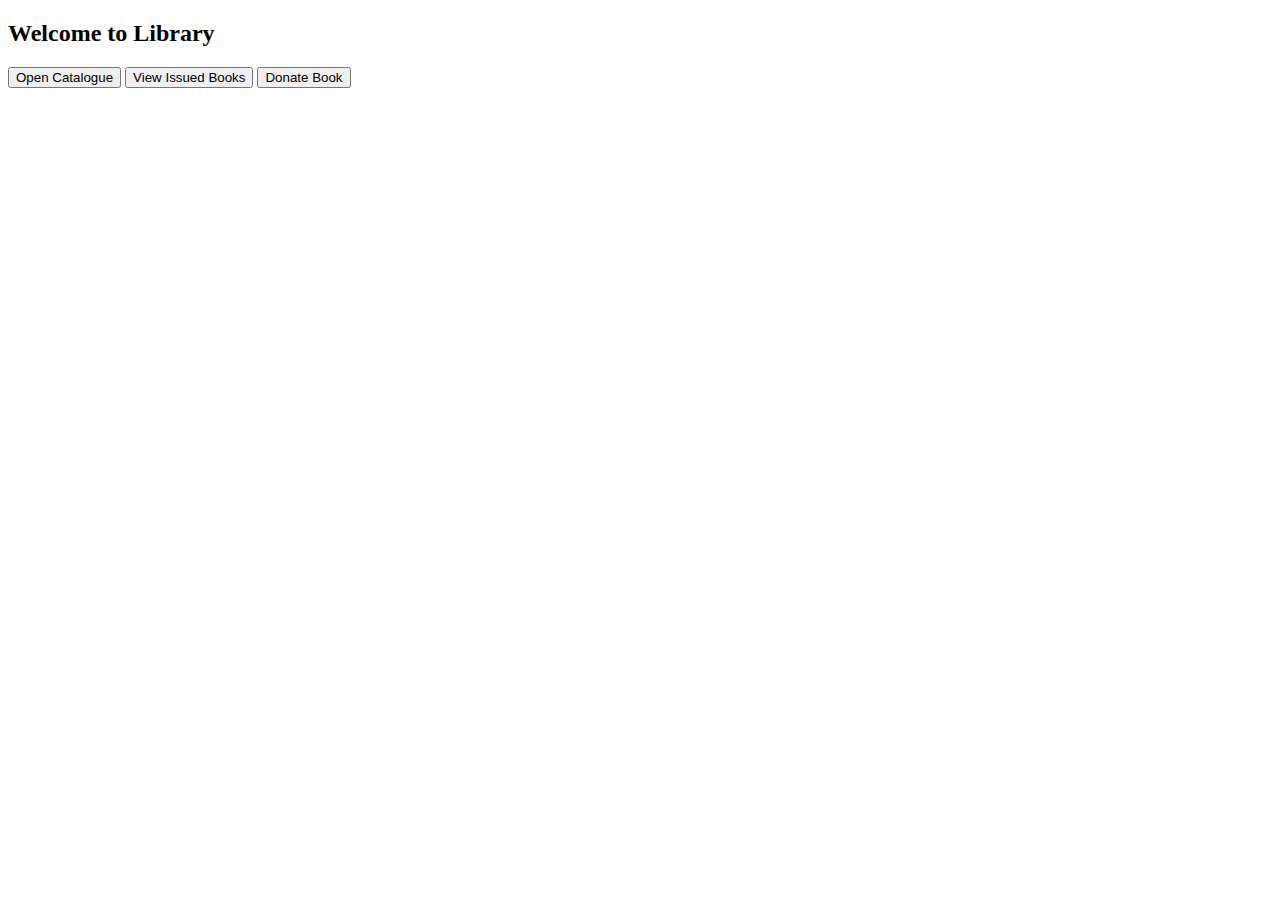
<file: src/main/resources/templates/index.html>
<!DOCTYPE html>
<html lang="en">
<head>
    <meta charset="UTF-8">
    <title>Welcome to Library</title>
    <link rel="stylesheet" th:href="@{styles/index-style.css}"/>
</head>
<body>
<div class="operations-buttons">
    <h2 class="welcome-label">Welcome to Library</h2>
</div>
<div class="first-row-buttons-container">
    <div class="first-row-buttons">
        <button class="first-row-btn" onclick="location.href='/catalogue'" type="button">Open Catalogue</button>
        <button class="first-row-btn" onclick="location.href='/profile/books'" type="button">View Issued Books</button>
        <button class="first-row-btn" onclick="location.href='/donate'" type="button">Donate Book</button>
    </div>
</div>
</body>
</html>
</file>
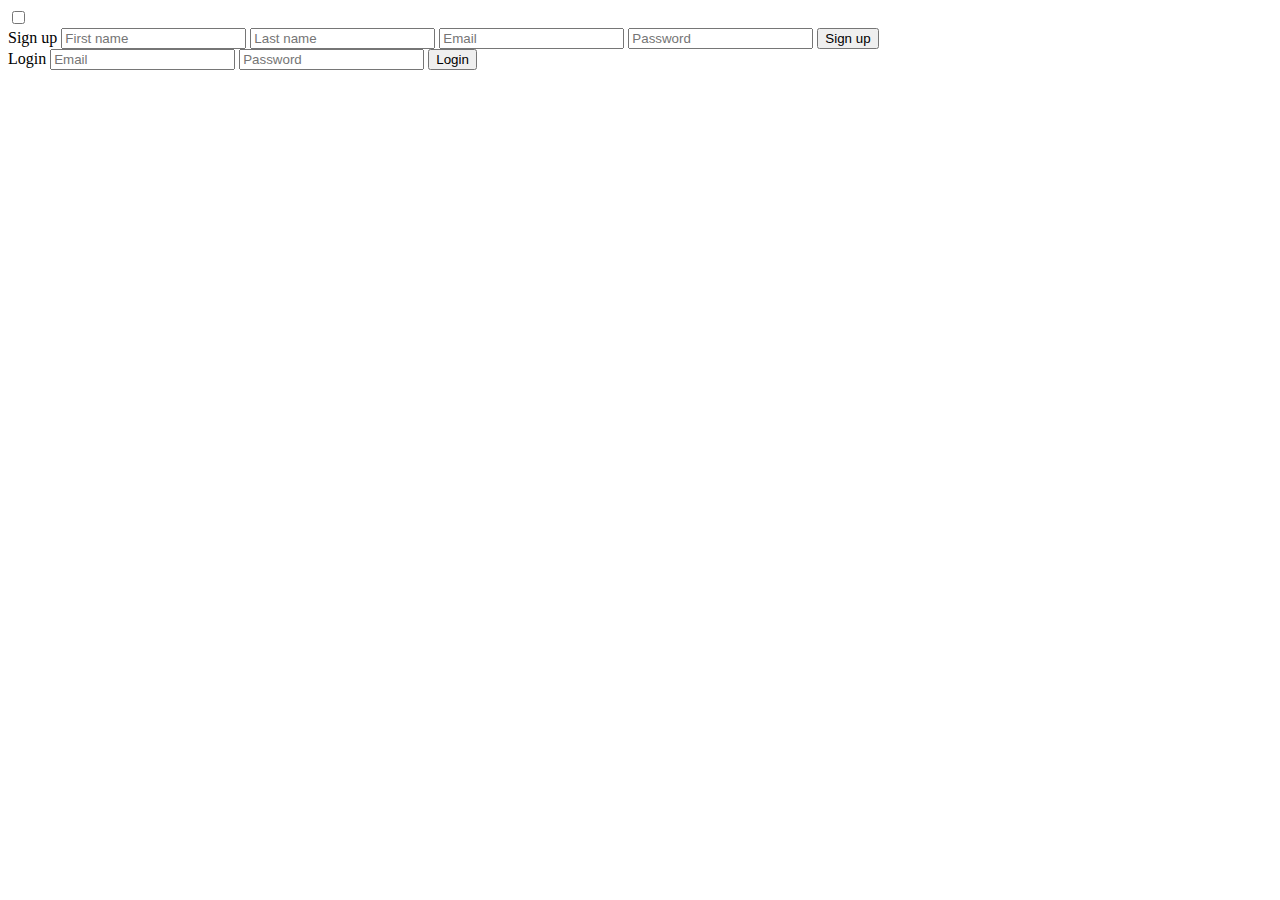
<file: src/main/resources/templates/authentication.html>
<!DOCTYPE html>
<html lang="en">
<head>
    <meta charset="UTF-8">
    <title>Login</title>
    <link rel="stylesheet" type="text/css" th:href="@{styles/authentication-style.css}">
    <link href="https://fonts.googleapis.com/css2?family=Jost:wght@500&display=swap" rel="stylesheet">
</head>
<body>
<div class="main">
    <input type="checkbox" id="chk" aria-hidden="true">
    <div class="signup">
        <form th:action="@{/register}" th:object="${registerRequest}" method="post">
            <label for="chk" aria-hidden="true">Sign up</label>
            <input type="text" name="firstname" placeholder="First name" required=""
                   th:field="${registerRequest.firstname}">
            <input type="text" name="lastname" placeholder="Last name" required=""
                   th:field="${registerRequest.lastname}">
            <input type="email" name="email" placeholder="Email" required=""
                   th:field="${registerRequest.email}">
            <input type="password" name="password" placeholder="Password" required=""
                   th:field="${registerRequest.password}">
            <button type="submit">Sign up</button>
        </form>
    </div>

    <div class="login">
        <form th:action="@{/login}" th:object="${authenticationRequest}" method="post">
            <label class="login-label" for="chk" aria-hidden="true">Login</label>
            <input type="email" name="email" placeholder="Email" required=""
                   th:field="${authenticationRequest.email}">
            <input type="password" name="password" placeholder="Password" required=""
                   th:field="${authenticationRequest.password}">
            <button type="submit">Login</button>
        </form>
    </div>
</div>
</body>
</html>
</file>
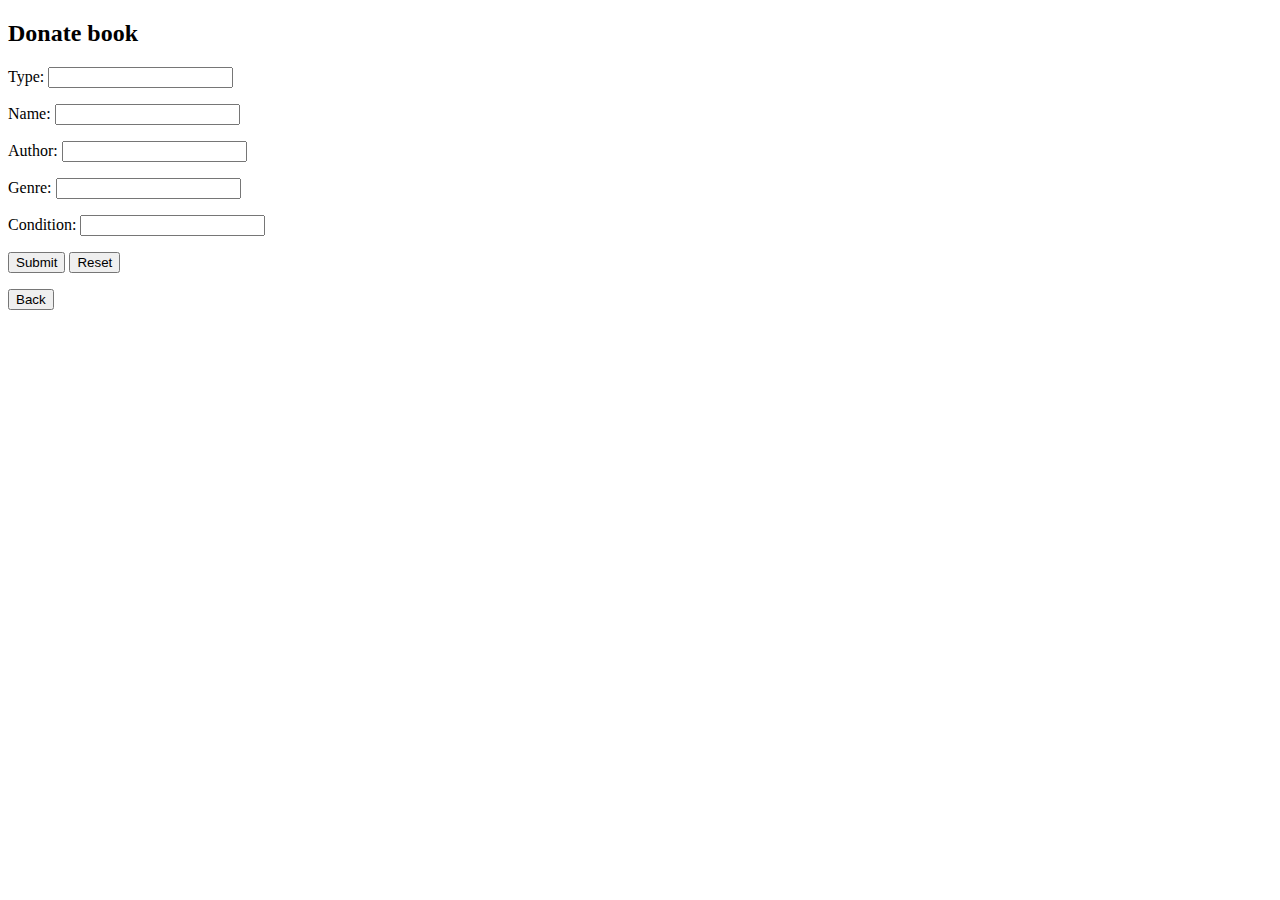
<file: src/main/resources/templates/book-donation-page.html>
<!DOCTYPE html>
<html lang="en">
<head>
    <meta charset="UTF-8">
    <title>Donate book</title>
</head>
<body>
<h2>Donate book</h2>
<form th:action="@{/donate}" th:object="${book}" method="post">
    <p>
        <label>
            Type: <input type="text" th:field="*{type}"/>
        </label>
    </p>
    <p>
        <label>
            Name: <input type="text" th:field="*{name}"/>
        </label></p>
    <p>
        <label>
            Author: <input type="text" th:field="*{author}"/>
        </label>
    </p>
    <p>
        <label>
            Genre: <input type="text" th:field="*{genre}"/>
        </label>
    </p>
    <p>
        <label>Condition:
            <input type="text" th:field="*{condition}"/>
        </label>
    </p>
    <p>
        <input type="submit" value="Submit"/>
        <input type="reset" value="Reset">
    </p>
</form>
<button onclick="location.href='/'">Back</button>
</body>
</html>
</file>
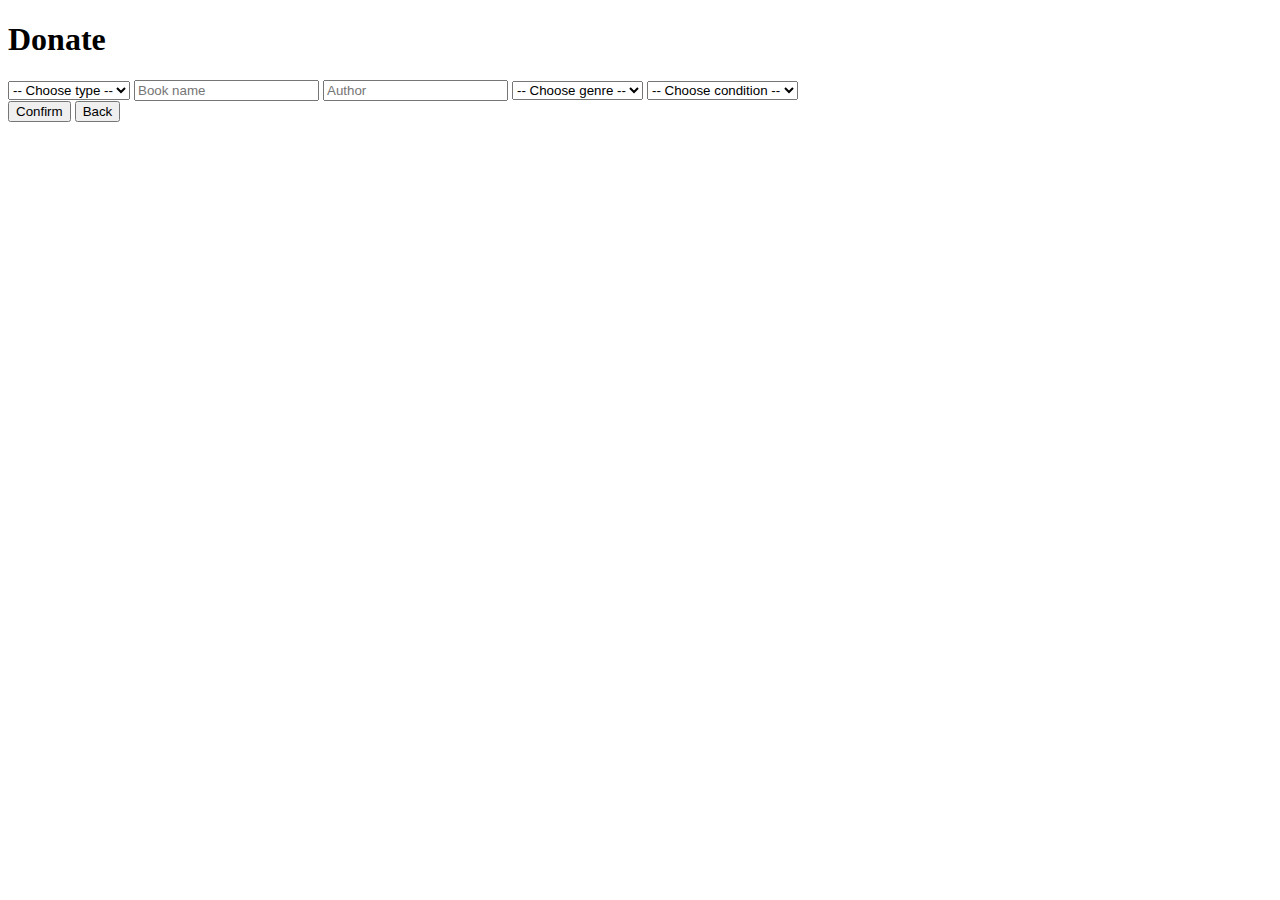
<file: src/main/resources/templates/book-donation.html>
<!DOCTYPE html>

<head>
    <title>Donate</title>
    <link rel="stylesheet" type="text/css" th:href="@{styles/book-donation-style.css}">
</head>

<body>

<div class="form-wrap">

    <form th:action="@{/donate}" th:object="${book}" method="post">

        <h1>Donate</h1>
        <select th:field="*{type}" id="type" required="required">
            <option hidden selected value="">-- Choose type --</option>
            <option th:each="bookType : ${bookTypes}" th:value="${bookType}" th:text="${bookType}"></option>
        </select>
        <input th:field="*{name}" type="text" placeholder="Book name" required="required">
        <input th:field="*{author}" type="text" placeholder="Author" required="required">
        <select th:field="*{genre}" id="genre" required="required">
            <option hidden selected value="">-- Choose genre --</option>
            <option th:each="bookGenre : ${bookGenres}" th:value="${bookGenre}"
                    th:text="${bookGenre}">
        </select>
        <select th:field="*{condition}" id="condition" required="required">
            <option hidden selected value="">-- Choose condition --</option>
            <option th:each="bookCondition : ${bookConditions}" th:value="${bookCondition}"
                    th:text="${bookCondition}">
        </select>
        <div class="buttons">
            <input type="submit" value="Confirm">
            <input type="button" value="Back" onclick="location.href='/'">
        </div>

    </form>

</div>


</body>


</html>
</file>
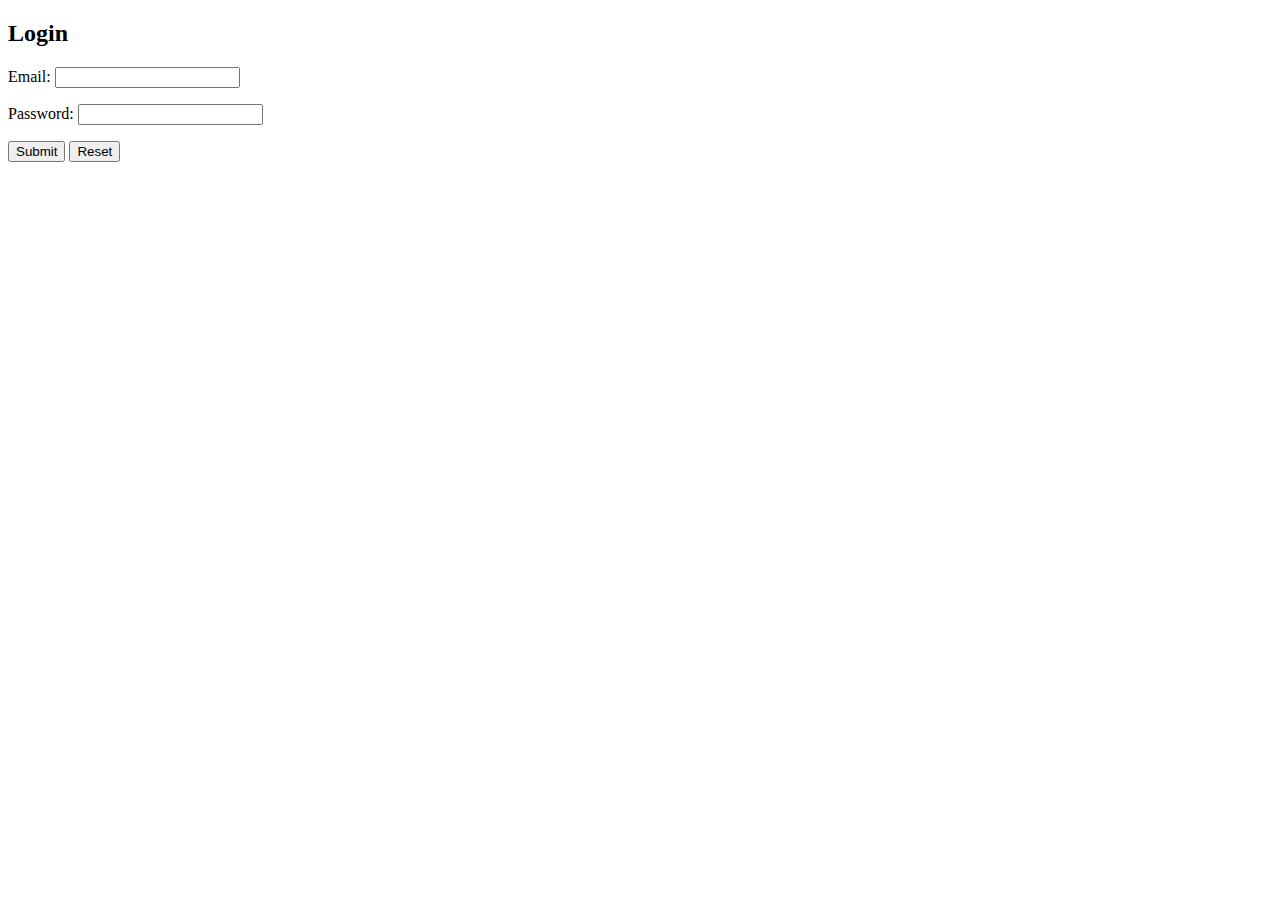
<file: src/main/resources/templates/login-page.html>
<!DOCTYPE html>
<html lang="en">
<head>
    <meta charset="UTF-8">
    <title>Login</title>
</head>
<body>
<h2>Login</h2>
<form th:action="@{/authenticate}" th:object="${authenticationRequest}" method="post">
    <p>
        <label>
            Email: <input type="text" th:field="*{email}"/>
        </label>
    </p>
    <p>
        <label>
            Password: <input type="text" th:field="*{password}"/>
        </label>
    </p>
    <p>
        <input type="submit" value="Submit"/>
        <input type="reset" value="Reset">
    </p>
</form>
</body>
</html>
</file>
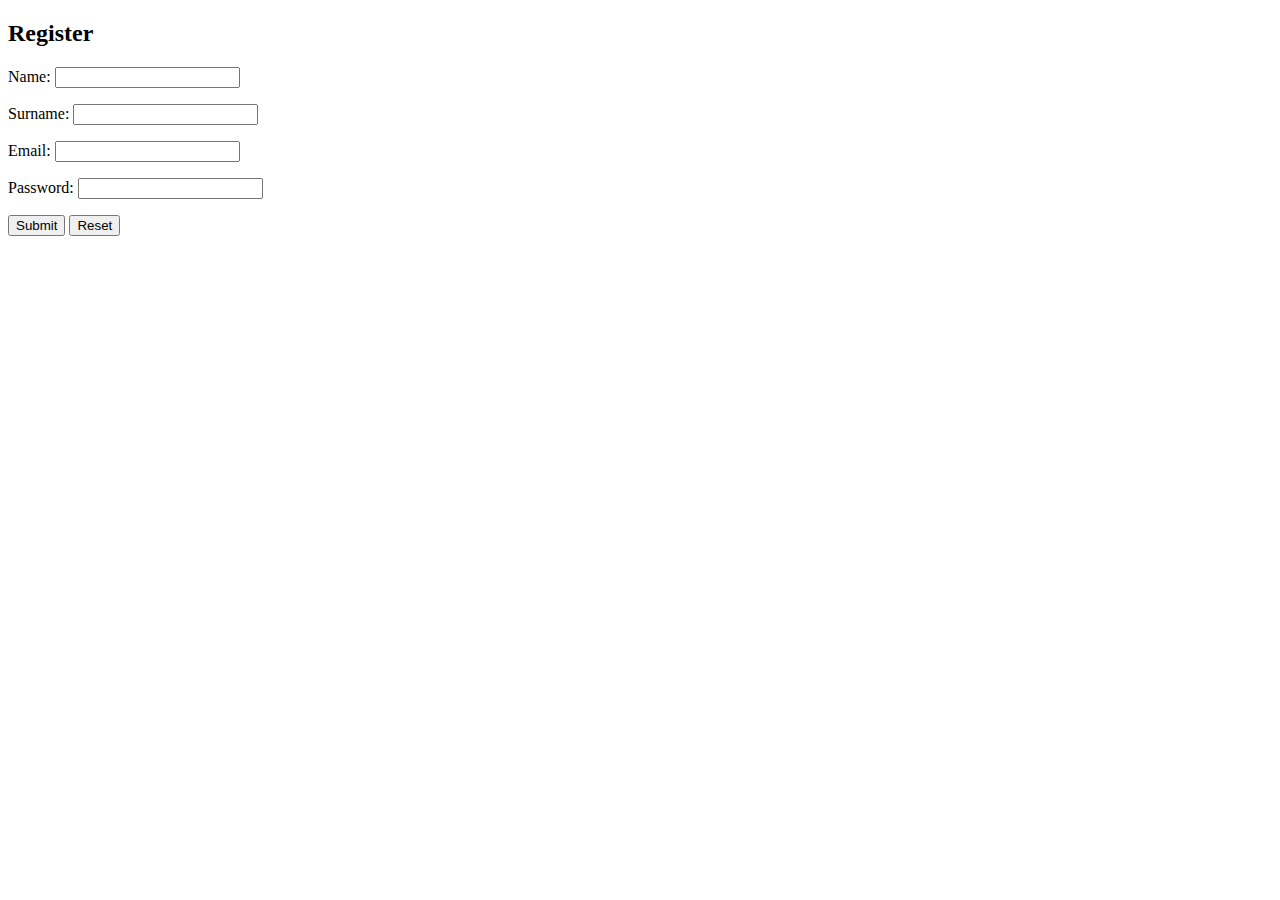
<file: src/main/resources/templates/register-page.html>
<!DOCTYPE html>
<html lang="en">
<head>
    <meta charset="UTF-8">
    <title>Register</title>
</head>
<body>
<h2>Register</h2>
<form th:action="@{/register}" th:object="${registerRequest}" method="post">
    <p>
        <label>
            Name: <input type="text" th:field="*{firstname}"/>
        </label>
    </p>
    <p>
        <label>
            Surname: <input type="text" th:field="*{lastname}"/>
        </label>
    </p>
    <p>
        <label>
            Email: <input type="text" th:field="*{email}"/>
        </label>
    </p>
    <p>
        <label>
            Password: <input type="text" th:field="*{password}"/>
        </label>
    </p>
    <p>
        <input type="submit" value="Submit"/>
        <input type="reset" value="Reset">
    </p>
</form>
</body>
</html>
</file>
